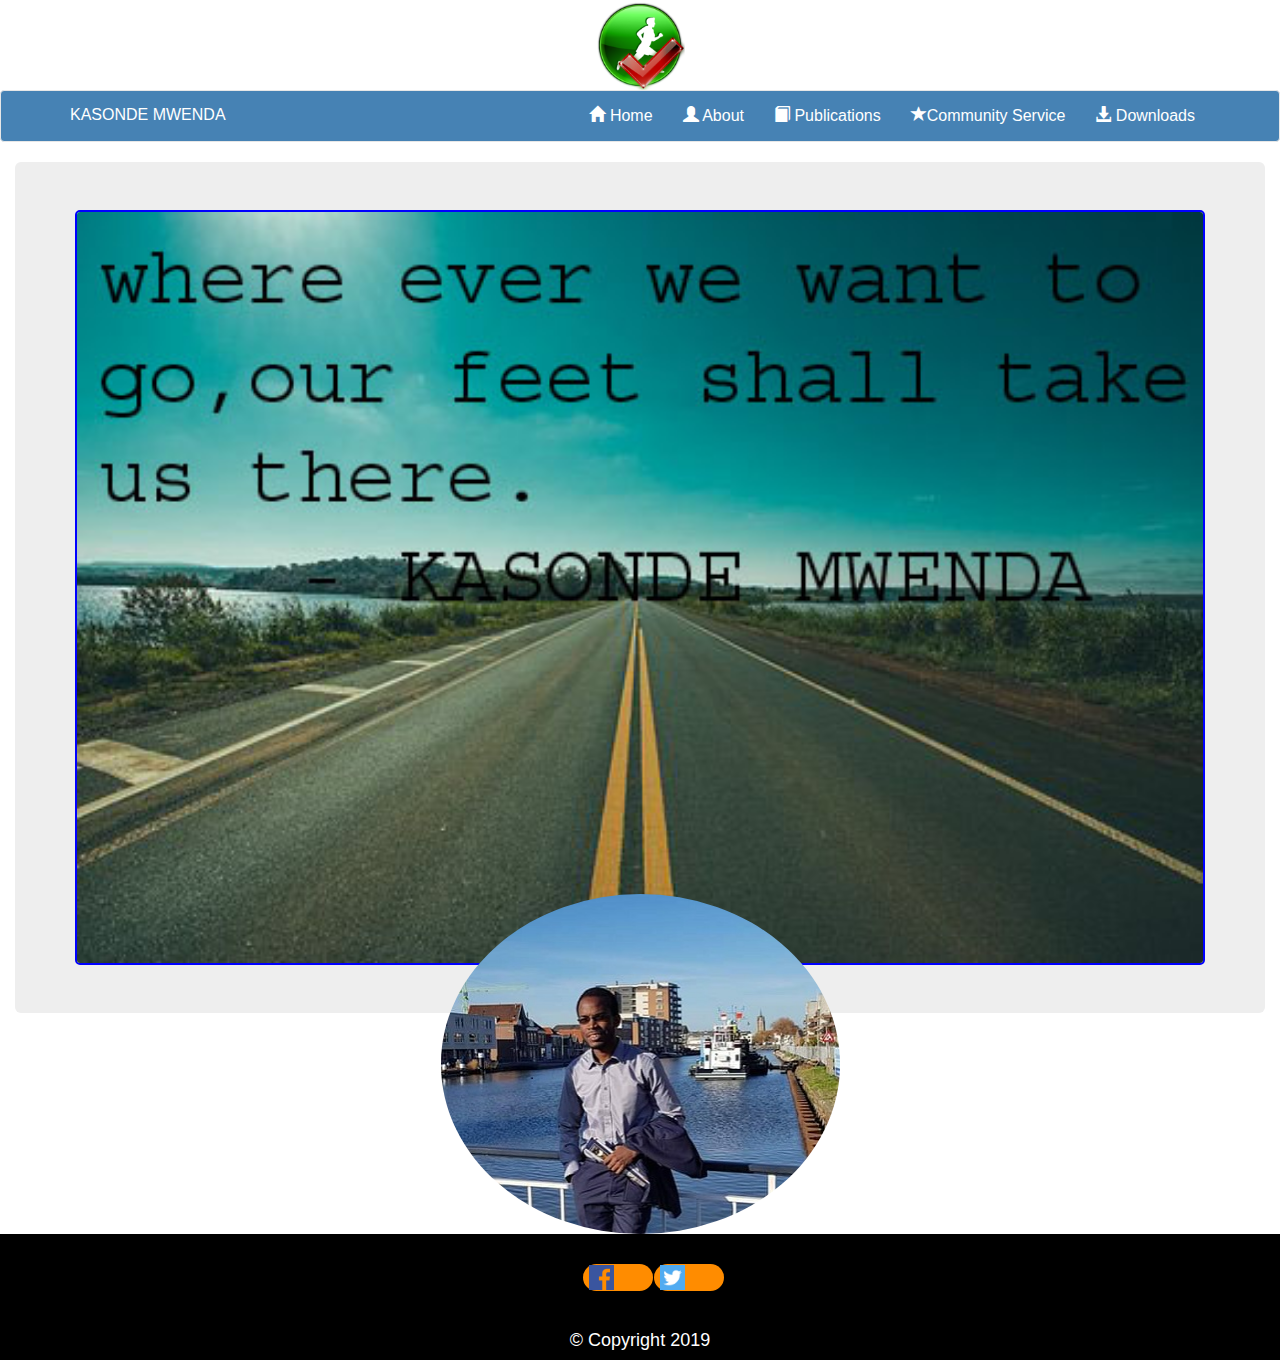
<file: About.html>
<!DOCTYPE html>
<html>
<head>
<title>Bootstrap 101 Template</title>
<meta name="viewport" content="width=device-width, initial-scale=1.0">
<!-- Bootstrap -->
<link href="css/bootstrap.min.css" rel="stylesheet">
<link href = "css/cssrules.css" rel = "stylesheet">
<link href = "css/kasrule.css" rel = "stylesheet">
<!-- HTML5 Shim and Respond.js IE8 support of HTML5 elements and media
queries -->
<!-- WARNING: Respond.js doesn't work if you view the page
via file:// -->
<!--[if lt IE 9]>
<script src="https://oss.maxcdn.com/libs/html5shiv/3.7.0/
html5shiv.js"></script>
<script src="https://oss.maxcdn.com/libs/respond.js/1.3.0/
respond.min.js"></script>
<![endif]-->
</head>
<body id = "bodyProperties">

 <div class = "wells">
  <div class = "container-fluid text-center" id = "header">
  		<img src = "logo.png" class = "img-responsive img-logo center-block">
  </div>
 </div>
  <nav class = "navbar navbar-default" role = "navigation">
  	 <div class = "container">
  	 	<div class = "navbar-header">
  	 		<button  type = "button" class = "navbar-toggle" data-toggle = "collapse" data-target = "
  	 		#navbar-collapse">
  	 		  <span class="sr-only">Toggle Navigation</span>
  	 		  <span class="icon-bar"></span>
  	 		  <span class="icon-bar"></span>
  	 		  <span class="icon-bar"></span>	
  	 		</button>

  	 		<a href="#" class = "navbar-brand">KASONDE MWENDA</a>
  	 	</div>
         
        <div class = "collapse navbar-collapse" id = "navbar-collapse">
           <ul class = "nav navbar-nav navbar-right">
           	  <li><a href="index.html"><span class="glyphicon glyphicon-home"></span> Home</a></li>
           	  <li><a href="About.html"><span class="glyphicon glyphicon-user"></span> About</a></li>
           	  <li><a href="Books.html"><span class="glyphicon glyphicon-book"></span> Publications</a></li>
              <li><a href="Community.html"><span class="glyphicon glyphicon-star"></span>Community Service</a></li>
              <li><a href="Downloads.html"><span class="glyphicon glyphicon-download-alt"></span> Downloads</a></li>
           </ul>	
        </div>
  	 </div>  <!--End container--->
  </nav> <!---end navbar----->

<div class = "container-fluid">
  <div class = "jumbotron">
    <img src= "our3.jpg" class = "img-responsive img-back">
  </div>
</div>
  
   <div class = "container text-left">

     <div class = "row">
       <div class = "col-lg-12">
         
         <img src="jul10.jpg" class = "img-responsive img-circle img-card center-block">   
       </div>
     </div>
  </div>

  <div class = "container-fluid text-center footercol">
         <ul class = "list-inline list-unstyled">
         <li><a href = "" class = "btn btn-left" ><img src = "facebook.png" class = "img-responsive social-icon1"></a></li>
         <li><a href = "" class = "btn btn-right "><img src = "twitter.png" class = "img-responsive social-icon2"></a></li>
         </ul>

         <h4>&copy; Copyright 2019</h4>
  </div>
<!-- jQuery (necessary for Bootstrap's JavaScript plugins) -->
<script src="jquery-3.4.0.min.js"></script>
<!-- Include all compiled plugins (below), or include individual files
as needed -->
<script src="js/bootstrap.min.js"></script>
</body>
</html>
</file>
<file: css/cssrules.css>
*{
  padding:0px;
  margin:0px;  
}

.logo{
  height:24px;
}

.big-text{
   font-size:52px;
   margin:20px 0px;
   color:darkorange;
}

a.btn{
  
  width:150px;
  padding: 10px;
  margin: 30px 10px;
  border-radius: 20px;
  
}

a.btn-first{
  background-color:darkorange;
  color:#fff;
  
}

a.btn-second{
  background-color:transparent;
  color: #333;
  border: 1px solid darkorange; 
}

a.btn:hover{
  background-color:darkorange;
  color: #fff;
  border:none;
  transition:0.3s;
  box-shadow:5px 5px 10px #999;  
}

.banner-info{
    margin:30px 0px;
}

.banner-image{
  margin:30px 0px;
}
</file>
<file: css/kasrule.css>
#header{
  background-color: white; 
  color:white;
}
.navbar{
	background-color: steelblue;      
}

.navbar-default .navbar-nav  li  a {
color: white;
font: 16px bolder Arial,Tahoma,Helvetica,Times New Roman,Verdana;
}

.icon-bar{
	color:white;
}

.navbar-default .navbar-header a{
	color:white;
	font: 16px bolder Arial,Tahoma,Helvetica,Times New Roman,Verdana;
}

.img-logo{
   height: 90px;
   width: 90px;
}

.social-icon1{
   height: 25px;
   width: 25px;
}

.social-icon2{
   height: 25px;
   width: 25px;

}

.img-back{
	height: 300%;
	width: 800%;

	border: solid blue 2px;
	border-radius: 5px;

}

.img-card{
	height: 35%;
	width:  35%;
	margin-top: -13%;
}

.table-position{
	margin-left: 25%;
}

.tpad{
  padding: 10px;
  font-size: 14px;
}

.img-kas{
	height: 80%;
	width:  80%;
	margin-top: 50px;
}

#h3size{
  margin-top: -20px;	
}


#bodyProperties{
  background-color: white;
  color: blue;
}

.footercol{
	background-color: black;
	color: white;
}

a.btn-left{
	width:70px;
	margin-left: 40%;
}

a.btn-right{
	width: 70px;
	margin-right: 20%;

}

a.btn{
	background-color: darkorange;
	color:white;
    border-radius: 20px;
    padding: 0px 5px;
}
</file>
